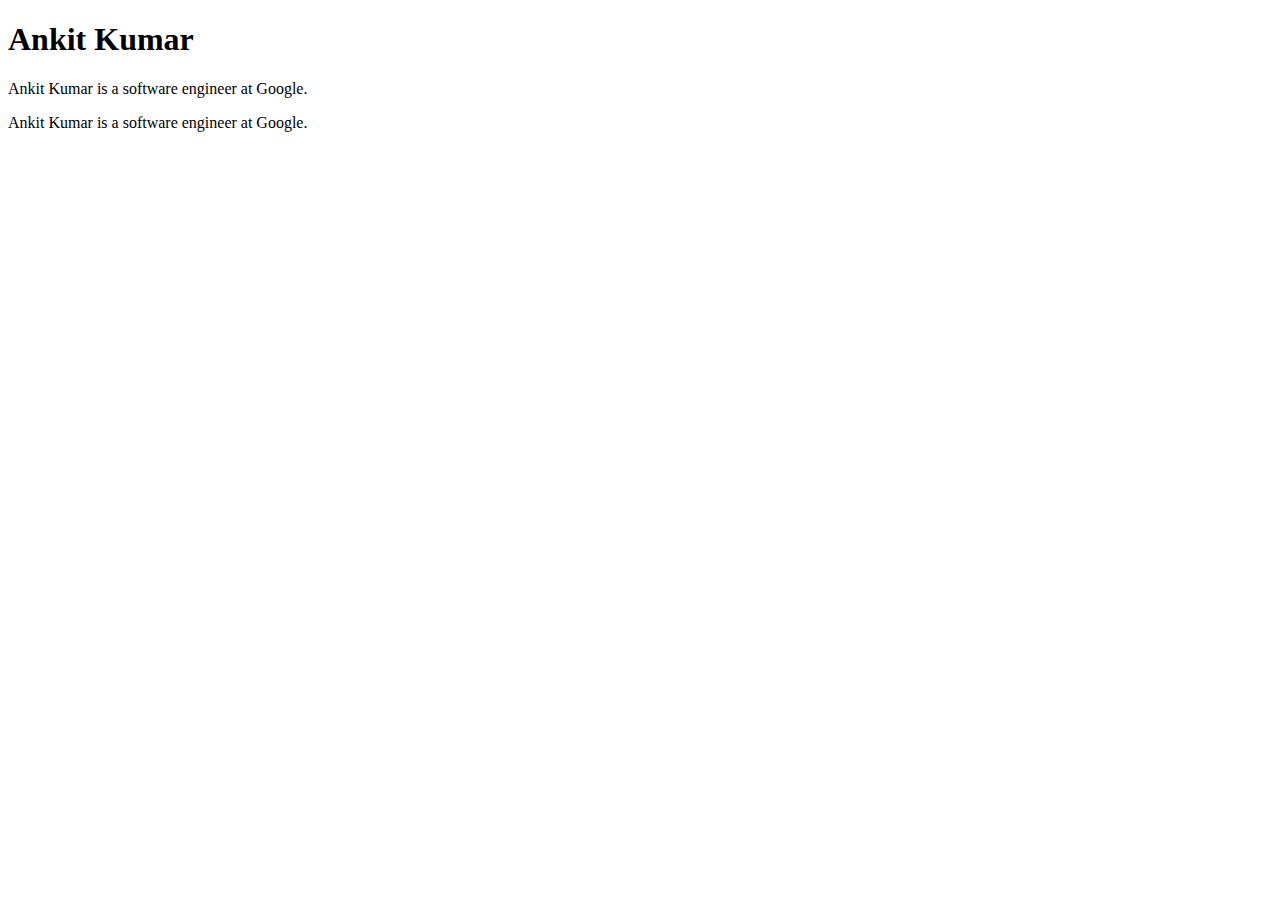
<file: index2.html>
<!DOCTYPE html>     
<html lang="en">

<head>
    <meta charset="UTF-8">
    <meta name="viewport" content="width=device-width, initial-scale=1.0">
    <title>Ankit Kumar</title>
</head>
<body>
    <h1>Ankit Kumar</h1>
    <p>Ankit Kumar is a software engineer at Google.</p>
    <p>Ankit Kumar is a software engineer at Google.</p>
</body>
</html>
</file>
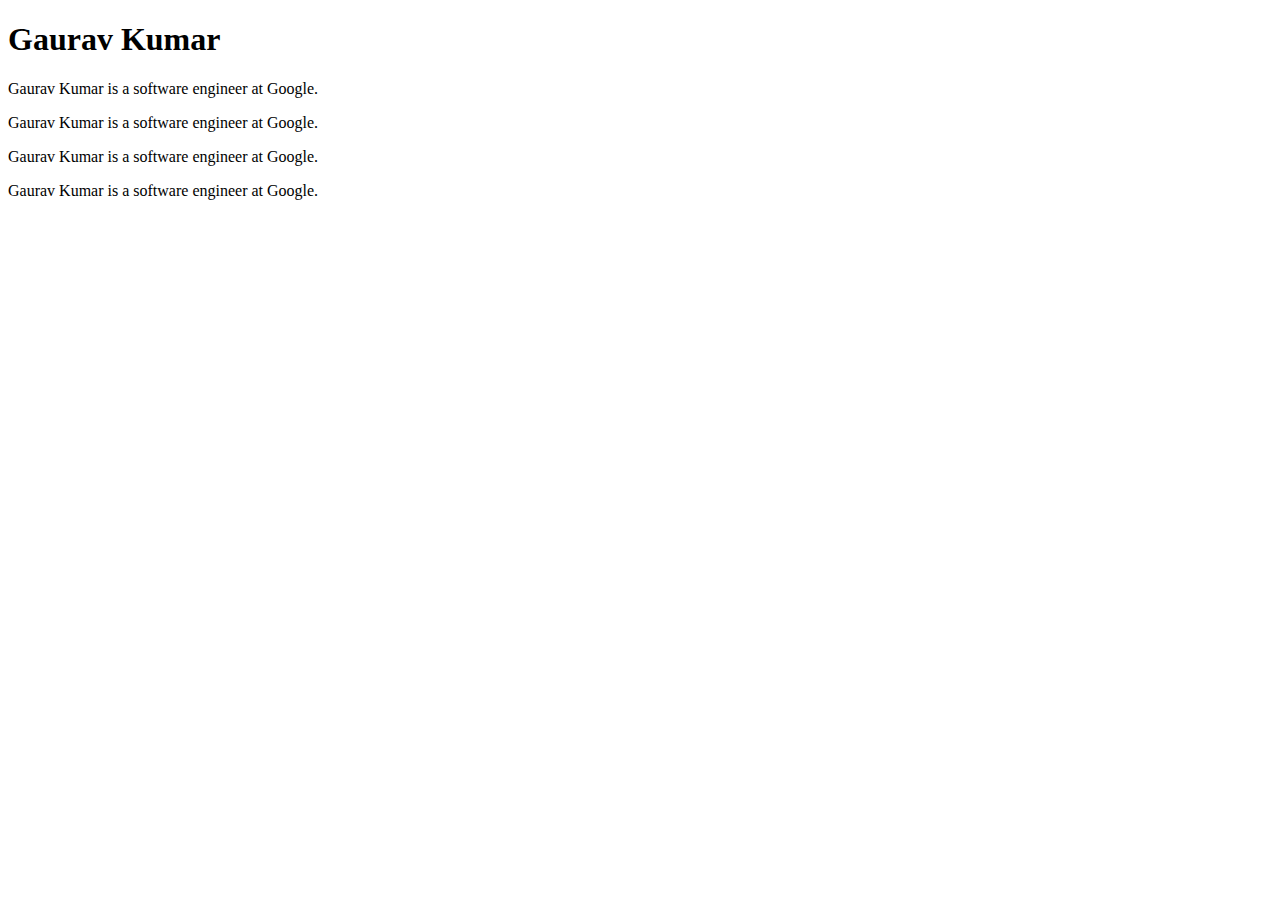
<file: index3.html>
<!DOCTYPE html>
<html lang="en">
<head>
    <meta charset="UTF-8">
    <meta name="viewport" content="width=device-width, initial-scale=1.0">
    <title>Gaurav Kumar</title>
</head>
<body>
    <h1>Gaurav Kumar</h1>
    <p>Gaurav Kumar is a software engineer at Google.</p>
    <p>Gaurav Kumar is a software engineer at Google.</p>   
    <p>Gaurav Kumar is a software engineer at Google.</p>
    <p>Gaurav Kumar is a software engineer at Google.</p>       
    
</body>
</html>
</file>
